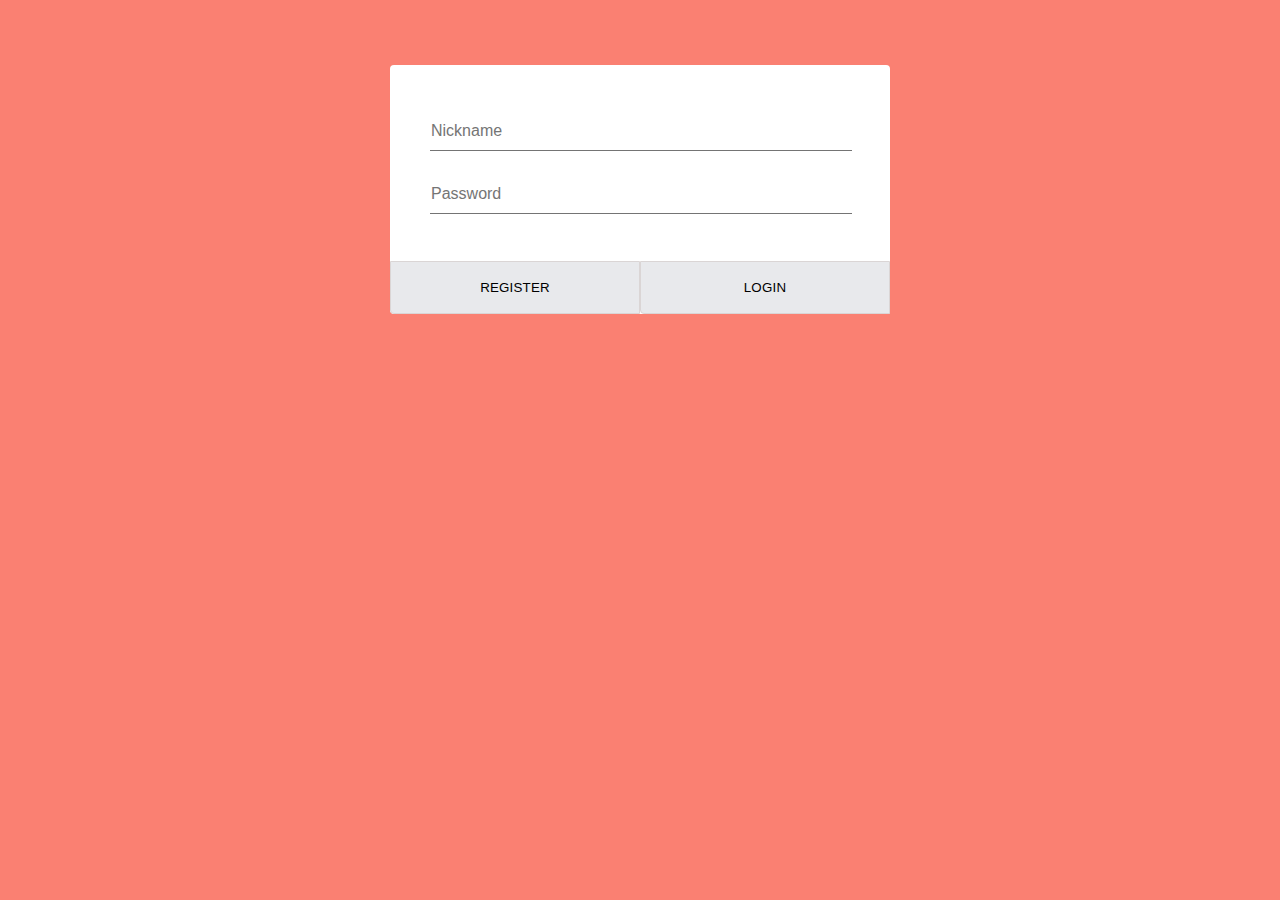
<file: myBlog.html>
<!DOCTYPE html>
<html lang="en">
  <head>
    <meta charset="UTF-8" />
    <meta http-equiv="X-UA-Compatible" content="IE=edge" />
    <meta name="viewport" content="width=device-width, initial-scale=1.0" />
    <title>my blog</title>
    <link rel="stylesheet" href="myBlog.css" />
  </head>
  <body>
    <div class="loginForm">
      <form
        class="loginRegisterForm"
        id="formLogin"
        action="https://testapi.io/api/lukenzas/resource/loginRegister"
        method="post"
      >
        <!-- <label for="Nickname">Nickname</label> -->
        <div class="loginRegisterFormContent">
          <div class="loginNickname inputField">
            <input
              class="inputt"
              type="text"
              name="Nickname"
              id="nicknameInput"
              placeholder="Nickname"
            />
          </div>

          <!-- <label for="Password">Password</label> -->
          <div class="loginPassword inputField">
            <input
              class="inputt"
              type="password"
              name="Password"
              id="passwordInput"
              placeholder="Password"
            />
          </div>
        </div>
        <div class="btnDiv">
          <button class="myblogRegister" id="registerBtn">Register</button>
          <button class="myblogLogin" id="loginBtn">Login</button>
        </div>
      </form>
    </div>
    <!-- ////////////////////////////////////////////// -->
    <div class="blogInputsForm" id="blogInputs">
      <form
        method="post"
        id="postNewBlog"
        action="https://testapi.io/api/lukenzas/resource/blogpostai"
      >
        <div class="blogInputsFormContent loginRegisterFormContent">
          <!-- <label for="foto">Picture</label> -->
          <div class="inputField">
            <input
              class="inputt"
              type="text"
              name="url"
              id="fotoUrl"
              placeholder="Picture url"
            />
          </div>
          <!-- <label for="postTitle">PostTitle</label> -->
          <div class="inputField">
            <input
              class="inputt"
              type="text"
              name="title"
              id="titleInput"
              placeholder="Title"
            />
          </div>
          <!-- <label for="content">Content</label> -->
          <div class="inputField">
            <input
              class="inputt"
              type="text"
              name="content"
              id="contentInput"
              placeholder="Content"
            />
          </div>
        </div>
        <div class="btnDiv">
          <button class="myblogLogin" id="submitNewPost">
            Submit new post
          </button>
          <!-- <button class="myblogLogin"><a href="#index.html">Back</a></button> -->
        </div>
      </form>
    </div>
    <div id="blogPosts"></div>
  </body>
  <script src="myBlog.js"></script>
</html>
</file>
<file: myBlog.css>
body {
  background: salmon;
}

.loginForm {
  background: white;
  max-width: 500px;
  margin: 65px auto;
  display: flex;
  flex-direction: column;
  border-radius: 4px;
  box-shadow: 0 2px 25px rgb(0, 0, 0 / 20%);
}

.loginRegisterFormContent {
  padding: 35px;
  text-align: center;
}

.inputField {
  padding: 12px 5px;
}

.inputt {
  font-size: 16px;
  width: 100%;
  padding: 10px 1px;
  border: 0;
  border-bottom: 1px solid #747474;
  outline: none;
}

.btnDiv {
  display: flex;
  flex-direction: row;
}

.btnDiv button {
  width: 100%;
  border: none;
  padding: 18px;
  cursor: pointer;
  text-transform: uppercase;
  background: #e8e9ec;
  border-bottom-left-radius: 4px;
  border-bottom-right-radius: 0;
  letter-spacing: 0.2px;
  outline: 0;
  border: 0.1px solid rgb(218, 213, 213);
}

.btnDiv button:hover {
  background: #2d3b55;
  color: #fff;
  text-decoration: none;
}

.blogInputsForm {
  background: white;
  max-width: 500px;
  margin: 65px auto;
  display: flex;
  flex-direction: column;
  border-radius: 4px;
  box-shadow: 0 2px 25px rgb(0, 0, 0 / 20%);
}
</file>
